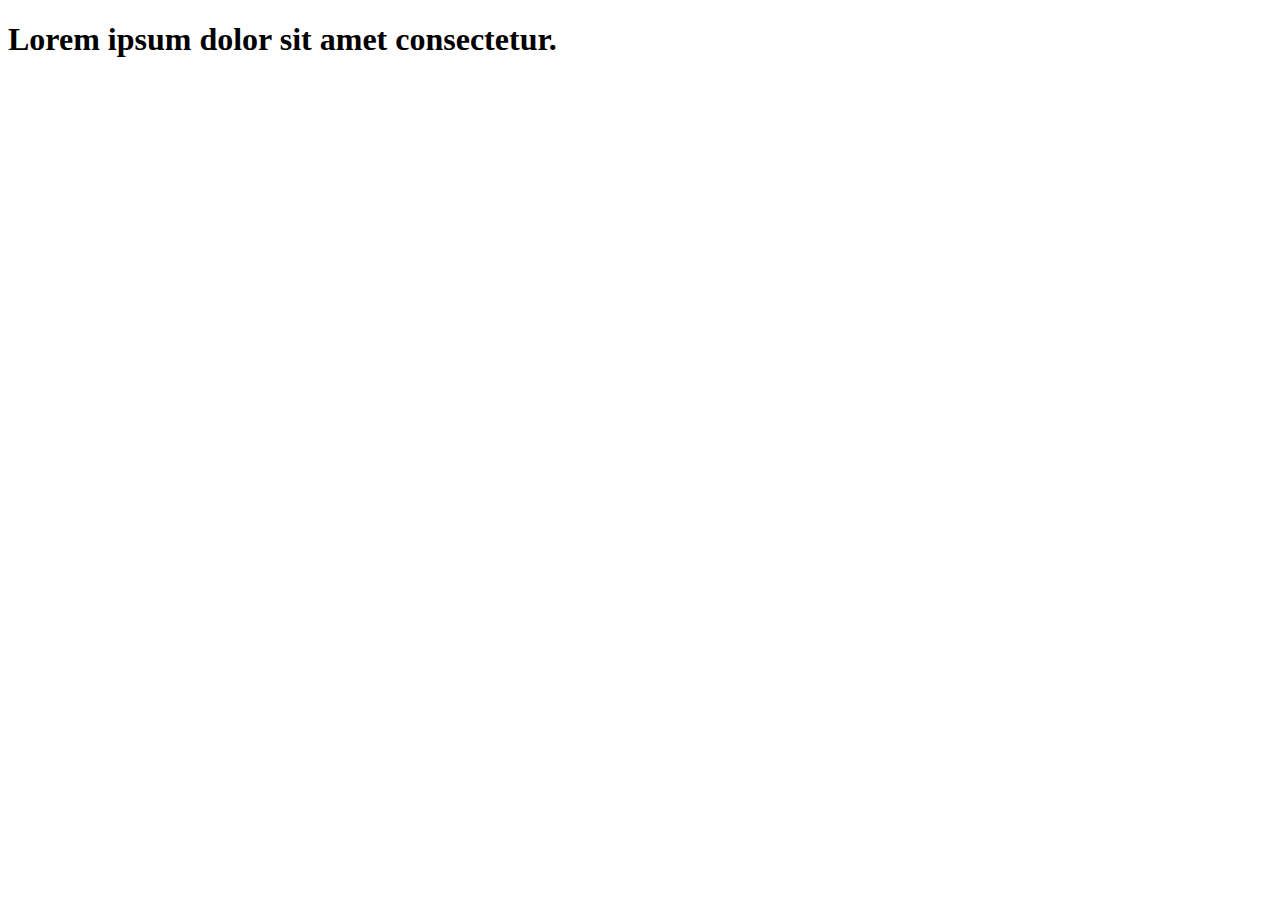
<file: basics/01_intro.html>
<!DOCTYPE html>
<html lang="en">
<head>
    <meta charset="UTF-8">
    <meta name="viewport" content="width=device-width, initial-scale=1.0">
    <title>Headings</title>
</head>
<body>
    <h1>Lorem ipsum dolor sit amet consectetur.</h1>
</body>
</html>
</file>
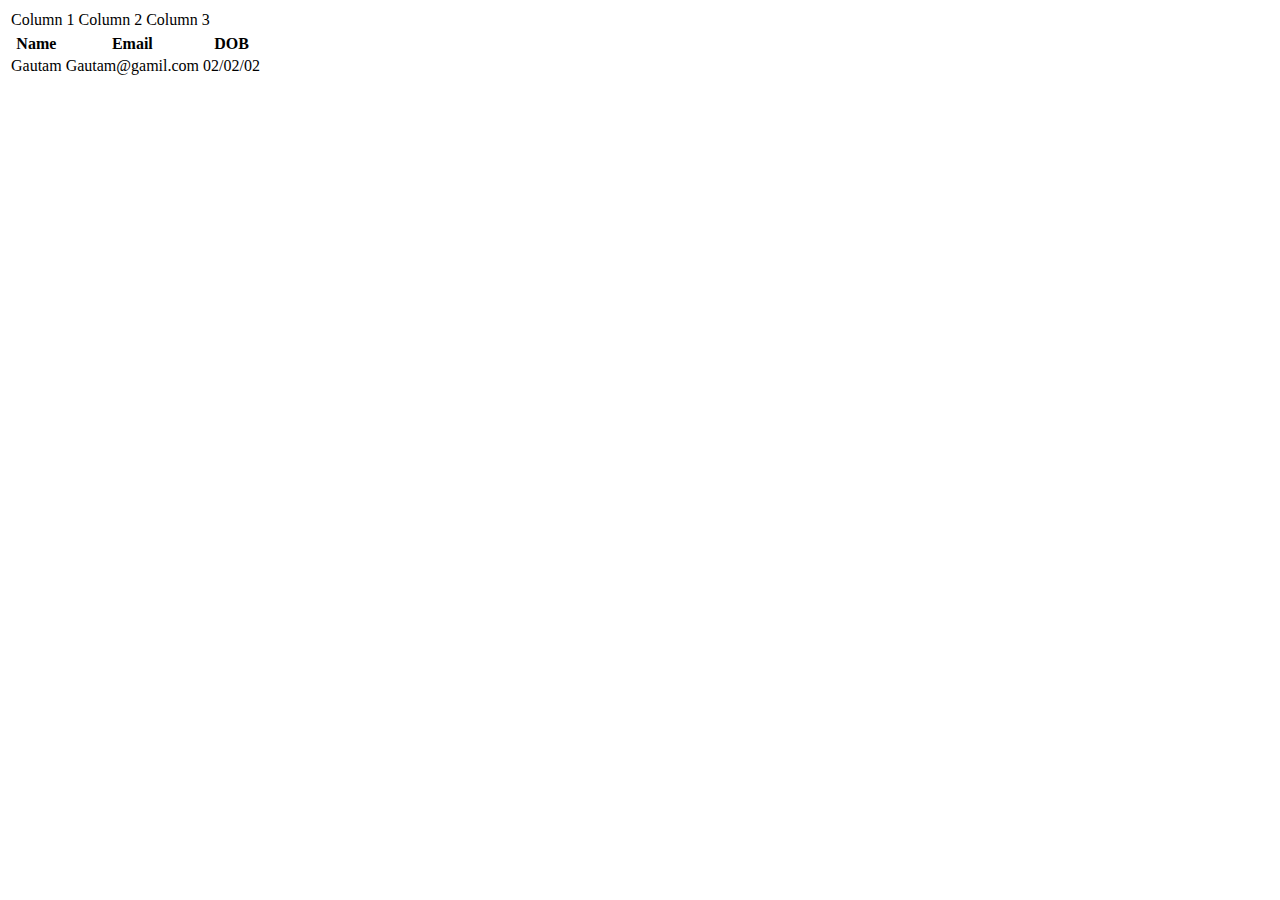
<file: basics/03_tables.html>
<!DOCTYPE html>
<html lang="en">
<head>
    <meta charset="UTF-8">
    <meta name="viewport" content="width=device-width, initial-scale=1.0">
    <title>Tables</title>
</head>
<body>
    <table>
        <tr>
            <td>Column 1</td>
            <td>Column 2</td>
            <td>Column 3</td>
        </tr>
    </table>
    <table>
        <tr>
            <th>Name</th>
            <th>Email</th>
            <th>DOB</th>
        </tr>
        <tr>
            <td>Gautam</td>
            <td>Gautam@gamil.com</td>
            <td>02/02/02</td>
        </tr>
    </table>
</body>
</html>
</file>
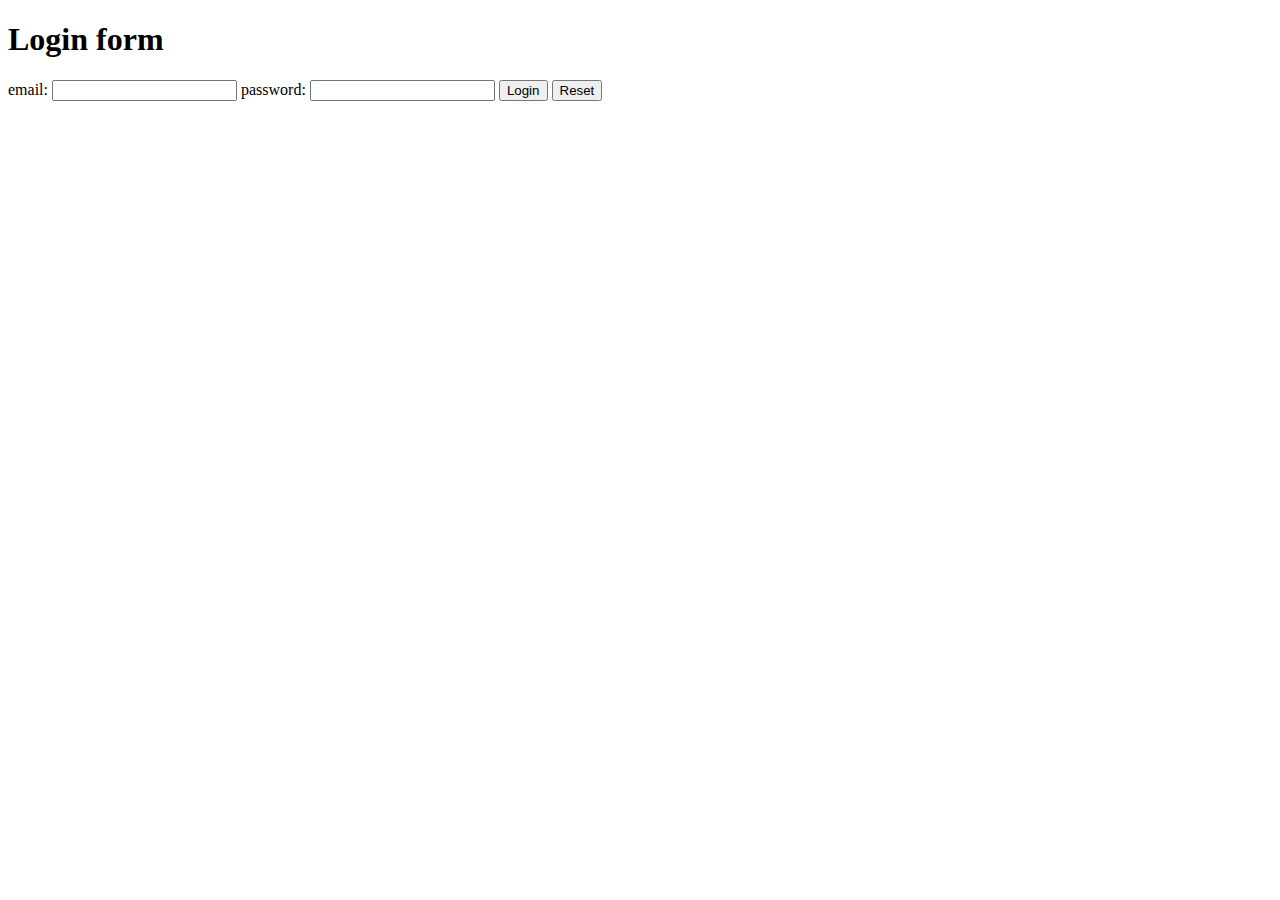
<file: basics/04_forms.html>
<!DOCTYPE html>
<html lang="en">
  <head>
    <meta charset="UTF-8" />
    <meta name="viewport" content="width=device-width, initial-scale=1.0" />
    <title>Forms</title>
  </head>
  <body>
    <h1>Login form</h1>
    <form>
      <label for="Email">
        email:
        <input type="email" name="email" />
      </label>
      <label for="password">
        password:
        <input type="password" name="password" id="" />
      </label>
      <button type="submit">Login</button>
      <button type="reset">Reset</button>
    </form>
  </body>
</html>
</file>
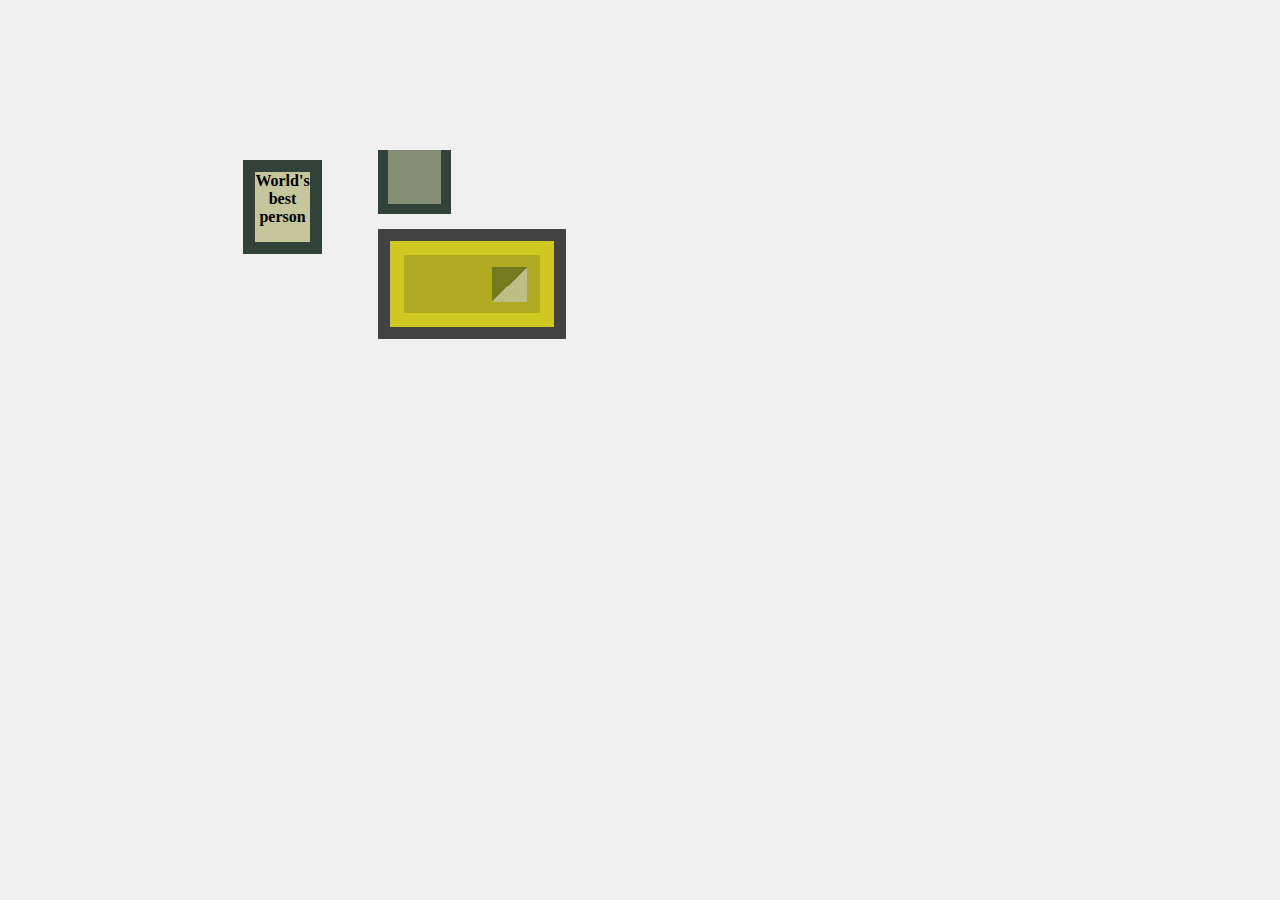
<file: Cards/Office_Desk/office_desk.html>
<!DOCTYPE html>
<html lang="en">
  <head>
    <meta charset="UTF-8" />
    <meta name="viewport" content="width=device-width, initial-scale=1.0" />
    <title>Office Desk</title>
    <link rel="stylesheet" href="office_desk.css" />
  </head>
  <body>
    <div class="wrap">
      <div class="office">
        <div class="bg-2"></div>
        <div class="bg-1"></div>
        <div class="office_right">
          <div class="bookshelf"></div>
          <div class="books-2"></div>
        </div>
        <div class="office_top">
          <div class="picture-2"></div>
          <div class="picture-3"></div>
          <div class="picture-4"></div>
          <div class="picture-6"></div>
          <div class="picture-8"></div>
          <div class="sticky-note"></div>
        </div>
        <div class="office_left">
          <div class="commode">
            <div class="commode_box"></div>
          </div>
          <div class="chair">
            <div class="chair_legs"></div>
            <div class="chair_back"></div>
          </div>
          <div class="table">
            <div class="table_leg"></div>
            <div class="plant"></div>
            <div class="plant_flower"></div>
            <div class="monitor"></div>
            <div class="keyboard"></div>
          </div>
        </div>
      </div>
    </div>
  </body>
</html>
</file>
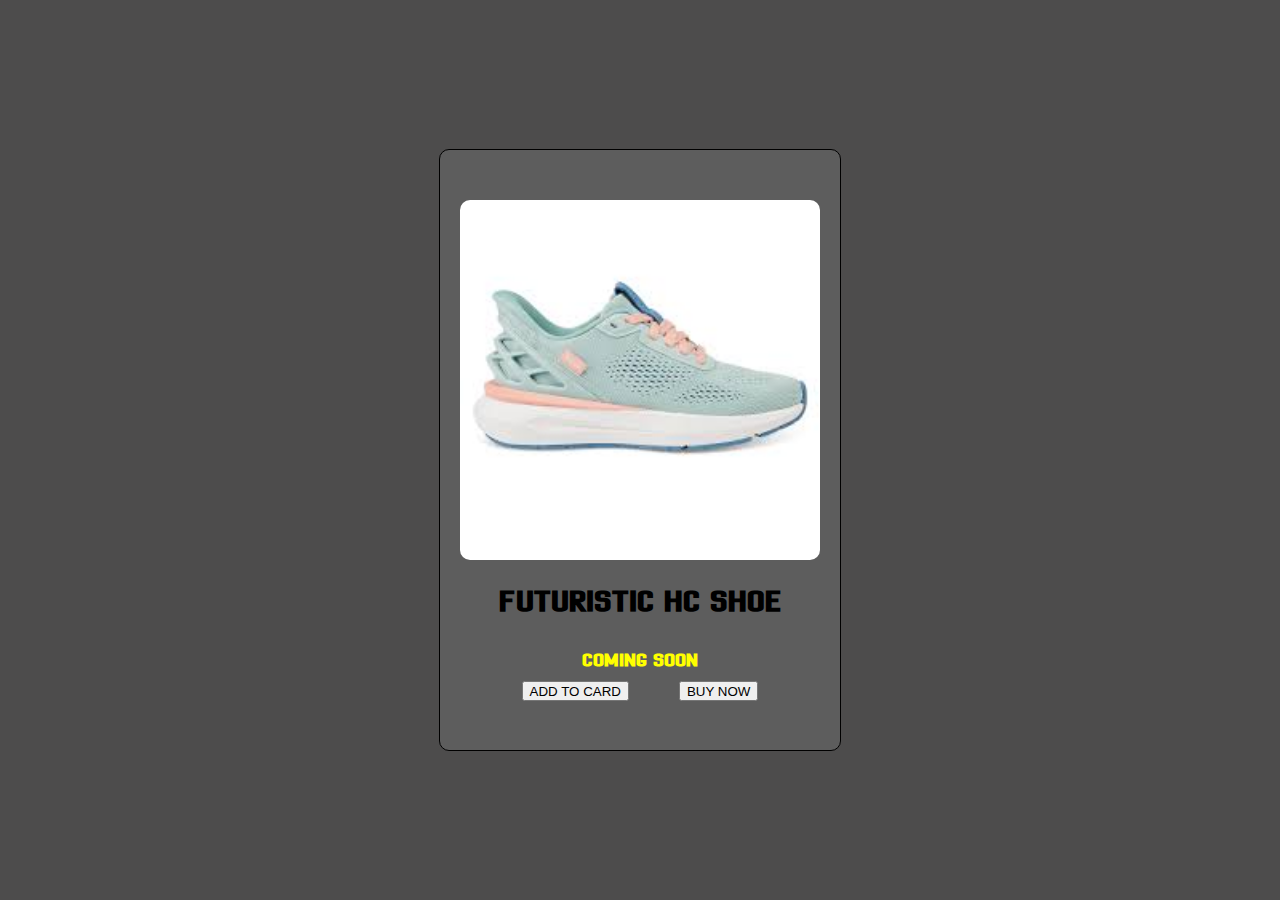
<file: cards/purchase card/purchase_card.html>
<!DOCTYPE html>
<html lang="en">
  <head>
    <meta charset="UTF-8" />
    <meta name="viewport" content="width=device-width, initial-scale=1.0" />
    <title>Purchase cart</title>
    <link rel="preconnect" href="https://fonts.googleapis.com" />
    <link rel="preconnect" href="https://fonts.gstatic.com" crossorigin />
    <link
      href="https://fonts.googleapis.com/css2?family=Dhurjati&display=swap"
      rel="stylesheet"
    />
    <link rel="stylesheet" href="card_style.css" />
  </head>
  <body>
    <div class="card">
      <img class="shoe_image" src="../../images/shoe.jpg" alt="shoe image" />
      <div class="text">
        <h2 class="shoename">FUTURISTIC HC SHOE</h2>
        <h3 class="comingsoon">COMING SOON</h3>
      </div>
      <div class="button-row">
        <button class="buttonadd" type="submit">ADD TO CARD</button>
        <button class="buttonbuy" type="submit">BUY NOW</button>
      </div>
    </div>
  </body>
</html>
</file>
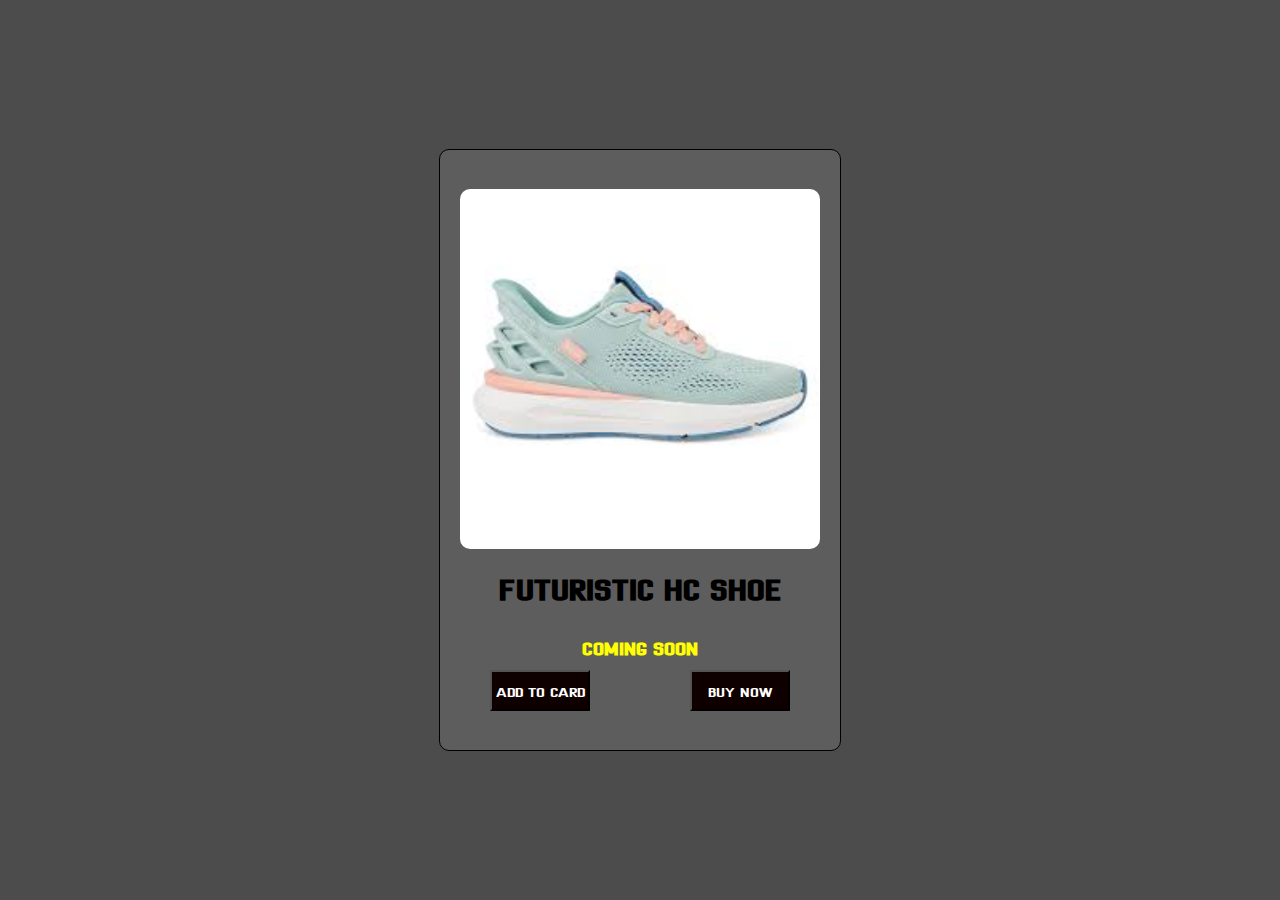
<file: Cards/shoe_card/shoe_purchase_card.html>
<!DOCTYPE html>
<html lang="en">
  <head>
    <meta charset="UTF-8" />
    <meta name="viewport" content="width=device-width, initial-scale=1.0" />
    <title>Purchase cart</title>
    <link rel="preconnect" href="https://fonts.googleapis.com" />
    <link rel="preconnect" href="https://fonts.gstatic.com" crossorigin />
    <link
      href="https://fonts.googleapis.com/css2?family=Dhurjati&display=swap"
      rel="stylesheet"
    />
    <link rel="stylesheet" href="shoe_card_style.css" />
  </head>
  <body>
    <div class="card">
      <img class="shoe_image" src="../../../images/shoe.jpg" alt="shoe image" />
      <div class="text">
        <h2 class="shoename">FUTURISTIC HC SHOE</h2>
        <h3 class="comingsoon">COMING SOON</h3>
      </div>
      <div class="button-row">
        <button class="buttonadd" type="submit">ADD TO CARD</button>
        <button class="buttonbuy" type="submit">BUY NOW</button>
      </div>
    </div>
  </body>
</html>
</file>
<file: Cards/Office_Desk/office_desk.css>
body {
  display: flex;
  justify-content: center;
  align-items: center;
  min-height: 100vh;
  width: 100%;
  margin: 0;
  padding: 0;
  background: #f0f0f0;
}
.wrap {
  position: relative;
  width: 800px;
  height: 600px;
  overflow: hidden;
}
.wrap *,
.wrap *::before,
.wrap *::after {
  position: absolute;
  content: "";
}
.office {
  width: 800px;
  height: 600px;
  animation: start 10s linear infinite;
}
.office_top {
  animation: bgtop 10s ease infinite;
}
.office_left {
  animation: bgleft 10s ease infinite;
}
.office_right {
  animation: bgright 10s ease infinite;
}
.office .picture-2 {
  top: 10px;
  left: 3px;
  width: 55px;
  height: 70px;
  background: #c6c69c;
  border: 12px solid #314339;
}
.office .picture-2::before {
  content: "World's best person";
  text-align: center;
  font-weight: 600;
}
.office .picture-3 {
  top: -30px;
  left: 138px;
  width: 53px;
  height: 74px;
  background: #858d75;
  border: 10px solid #314339;
}
.office .picture-4 {
  top: 79px;
  left: 138px;
  width: 164px;
  height: 86px;
  background: #aeab21;
  border: 12px solid #424242;
  box-shadow: inset 0 0 0 14px #d0c821;
}
.office .picture-4::before {
  top: 26px;
  left: 102px;
  width: 35px;
  height: 35px;
  background: linear-gradient(-45deg, #bdbd86 50%, #737b21 50%);
}
</file>
<file: cards/purchase card/card_style.css>
body {
  background-color: #4d4c4c;
  display: flex;
  justify-content: center;
  align-items: center;
  min-height: 100vh; /* Ensures full viewport height */
  margin: 0;
  padding: 0;
}
.card {
  display: flex;
  flex-direction: column;
  align-items: center;
  justify-content: center;
  width: 400px;
  height: 600px;
  border: 1px solid black;
  border-radius: 10px;
  background-color: #5d5d5d;
  /* margin: 200px; */
  /* gap: 10px; */
}
.shoe_image {
  width: 90%;
  height: 60%;
  object-fit: cover;
  border-radius: 10px;
}
.button-row {
  display: flex;
  justify-content: center;
  gap: 50px;
  /* margin: 20 20 20 20; */
  border-radius: 5px;
  /* background-color: orangered; */
  color: white;
  border: none;
  width: 500px;
  height: 20px;
  font-family: "Dhurjati";
}
.shoename,
.comingsoon {
  font-weight: bold;
  display: flex;
  justify-content: center;
  font-family: "Dhurjati";
  padding: 0;
  margin: 0;
}
.shoename {
  font-size: 40px;
}
.comingsoon {
  color: yellow;
  font-size: 25px;
}
</file>
<file: Cards/shoe_card/shoe_card_style.css>
body {
  background-color: #4d4c4c;
  display: flex;
  justify-content: center;
  align-items: center;
  min-height: 100vh; /* Ensures full viewport height */
  margin: 0;
  padding: 0;
}
.card {
  display: flex;
  flex-direction: column;
  align-items: center;
  justify-content: center;
  width: 400px;
  height: 600px;
  border: 1px solid black;
  border-radius: 10px;
  background-color: #5d5d5d;
  /* margin: 200px; */
  /* gap: 10px; */
}
.shoe_image {
  width: 90%;
  height: 60%;
  object-fit: cover;
  border-radius: 10px;
}
.button-row {
  display: flex;
  justify-content: center;
  gap: 100px;
  border-radius: 10px;
  color: white;
}
.shoename,
.comingsoon {
  font-weight: bold;
  display: flex;
  justify-content: center;
  font-family: "Dhurjati";
  padding: 0;
  margin: 0;
}
.shoename {
  font-size: 40px;
}
.comingsoon {
  color: yellow;
  font-size: 25px;
}
.buttonadd, .buttonbuy{
    font-family: "Dhurjati";
    width: 100px;
    padding: 0;
    font-size: 20px;
    background-color: #0f0000;
    color: white;
}
</file>
